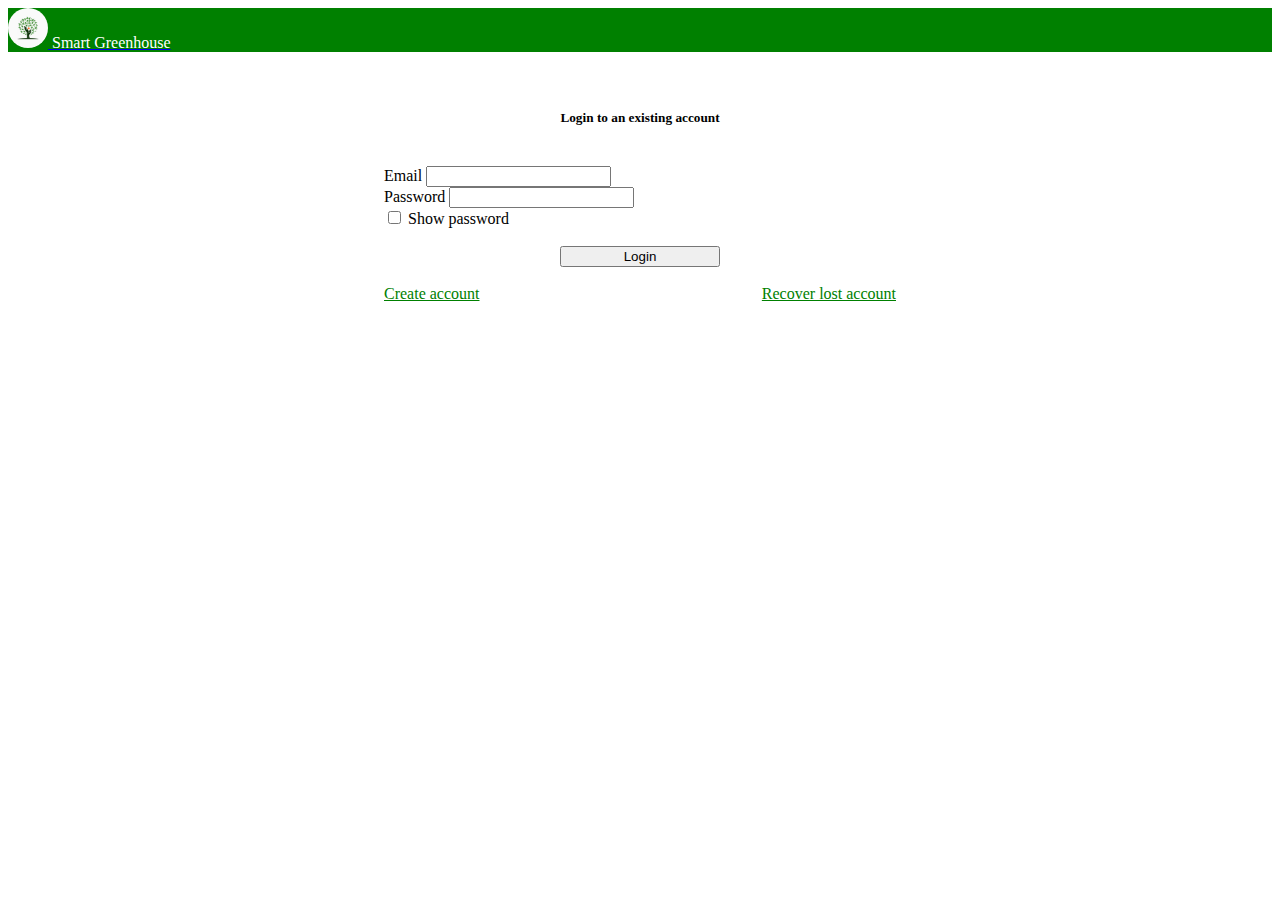
<file: app-with-api/index.html>
<!DOCTYPE html>
<html lang="en">
  <head>
    <meta charset="UTF-8" />
    <meta http-equiv="X-UA-Compatible" content="IE=edge" />
    <meta name="viewport" content="width=device-width, initial-scale=1.0" />
    <link rel="icon" type="image/x-icon" href="./assets/logo.ico" />
    <link
      href="https://cdn.jsdelivr.net/npm/bootstrap@5.3.0-alpha1/dist/css/bootstrap.min.css"
      rel="stylesheet"
      integrity="sha384-GLhlTQ8iRABdZLl6O3oVMWSktQOp6b7In1Zl3/Jr59b6EGGoI1aFkw7cmDA6j6gD"
      crossorigin="anonymous"
    />
    <link rel="stylesheet" href="style.css" />
    <title>Smart Greenhouse</title>
  </head>
  <body>
    <nav class="navbar navbar-expand-lg bg-body-tertiary">
      <div class="container-fluid">
        <a class="navbar-brand">
          <img src="./assets/logo.jpg" class="logo" />
          <label class="brand">Smart Greenhouse</label>
        </a>
        <button
          class="navbar-toggler"
          type="button"
          data-bs-toggle="collapse"
          data-bs-target="#navbarSupportedContent"
          aria-controls="navbarSupportedContent"
          aria-expanded="false"
          aria-label="Toggle navigation"
        >
          <span class="navbar-toggler-icon"></span>
        </button>
        <div class="collapse navbar-collapse" id="navbarSupportedContent">
          <ul class="navbar-nav me-auto mb-2 mb-lg-0"></ul>
          <div class="d-flex" role="search">
            <button class="btn btn-light" id="logout-button">Logout</button>
          </div>
        </div>
      </div>
    </nav>
    <br /><br />
    <div class="center-all" id="greenhouse-list"></div>
  </body>
  <script
    src="https://cdn.jsdelivr.net/npm/bootstrap@5.3.0-alpha1/dist/js/bootstrap.bundle.min.js"
    integrity="sha384-w76AqPfDkMBDXo30jS1Sgez6pr3x5MlQ1ZAGC+nuZB+EYdgRZgiwxhTBTkF7CXvN"
    crossorigin="anonymous"
  ></script>
  <script src="./script.js" type="module"></script>
</html>
</file>
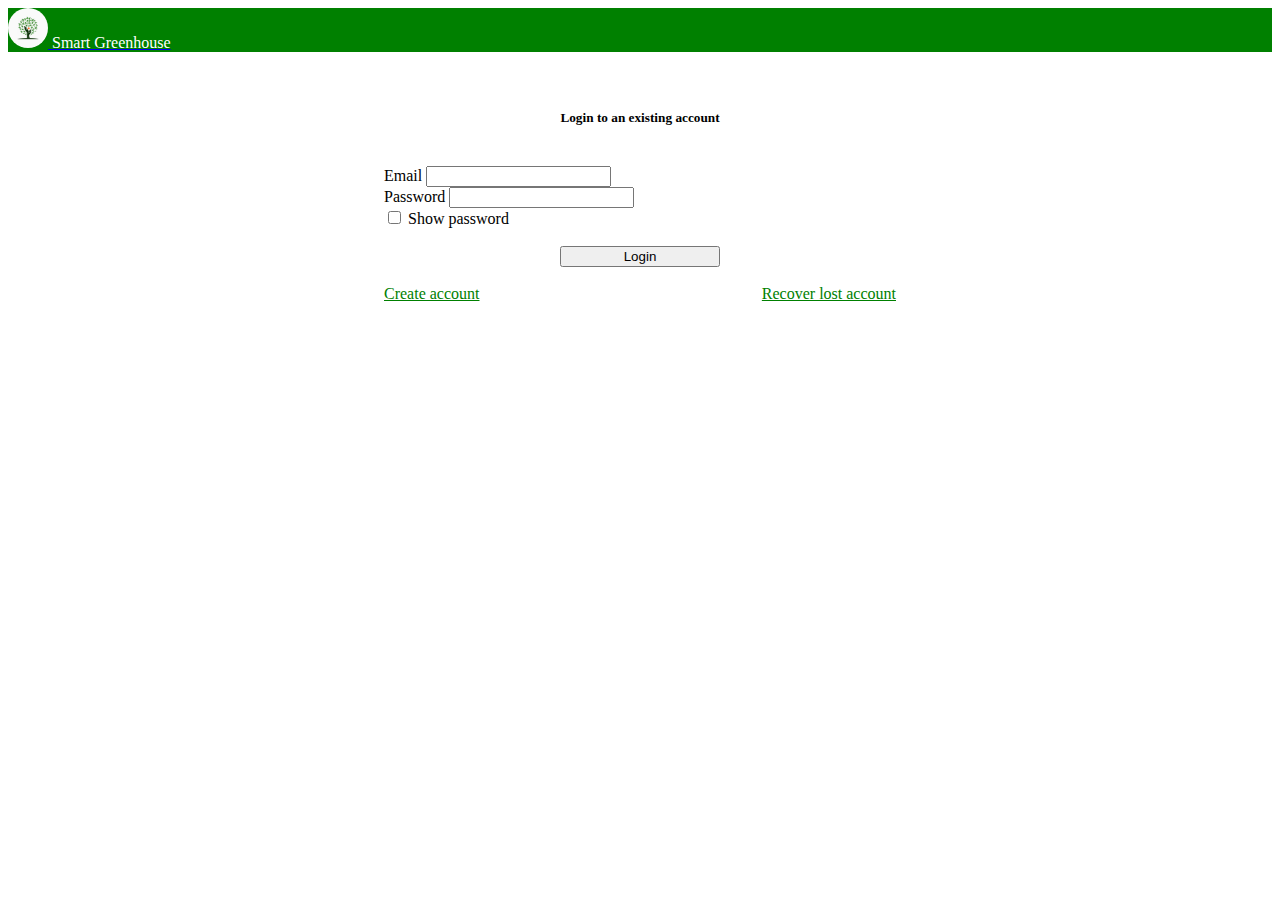
<file: static-app/index.html>
<!DOCTYPE html>
<html lang="en">
  <head>
    <meta charset="UTF-8" />
    <meta http-equiv="X-UA-Compatible" content="IE=edge" />
    <meta name="viewport" content="width=device-width, initial-scale=1.0" />
    <link
      href="https://cdn.jsdelivr.net/npm/bootstrap@5.3.0-alpha1/dist/css/bootstrap.min.css"
      rel="stylesheet"
      integrity="sha384-GLhlTQ8iRABdZLl6O3oVMWSktQOp6b7In1Zl3/Jr59b6EGGoI1aFkw7cmDA6j6gD"
      crossorigin="anonymous"
    />
    <link rel="stylesheet" href="style.css" />
    <title>Smart Greenhouse</title>
  </head>
  <body>
    <nav class="navbar navbar-expand-lg bg-body-tertiary">
      <div class="container-fluid">
        <a class="navbar-brand">
          <img src="./assets/logo.jpg" class="logo" />
          <label class="brand">Smart Greenhouse</label>
        </a>
        <button
          class="navbar-toggler"
          type="button"
          data-bs-toggle="collapse"
          data-bs-target="#navbarSupportedContent"
          aria-controls="navbarSupportedContent"
          aria-expanded="false"
          aria-label="Toggle navigation"
        >
          <span class="navbar-toggler-icon"></span>
        </button>
        <div class="collapse navbar-collapse" id="navbarSupportedContent">
          <ul class="navbar-nav me-auto mb-2 mb-lg-0"></ul>
          <div class="d-flex" role="search">
            <button class="btn btn-light" id="logout-button">Logout</button>
          </div>
        </div>
      </div>
    </nav>
    <br /><br />
    <div class="center-all" id="greenhouse-list"></div>
  </body>
  <script
    src="https://cdn.jsdelivr.net/npm/bootstrap@5.3.0-alpha1/dist/js/bootstrap.bundle.min.js"
    integrity="sha384-w76AqPfDkMBDXo30jS1Sgez6pr3x5MlQ1ZAGC+nuZB+EYdgRZgiwxhTBTkF7CXvN"
    crossorigin="anonymous"
  ></script>
  <script src="./script.js" type="module"></script>
</html>
</file>
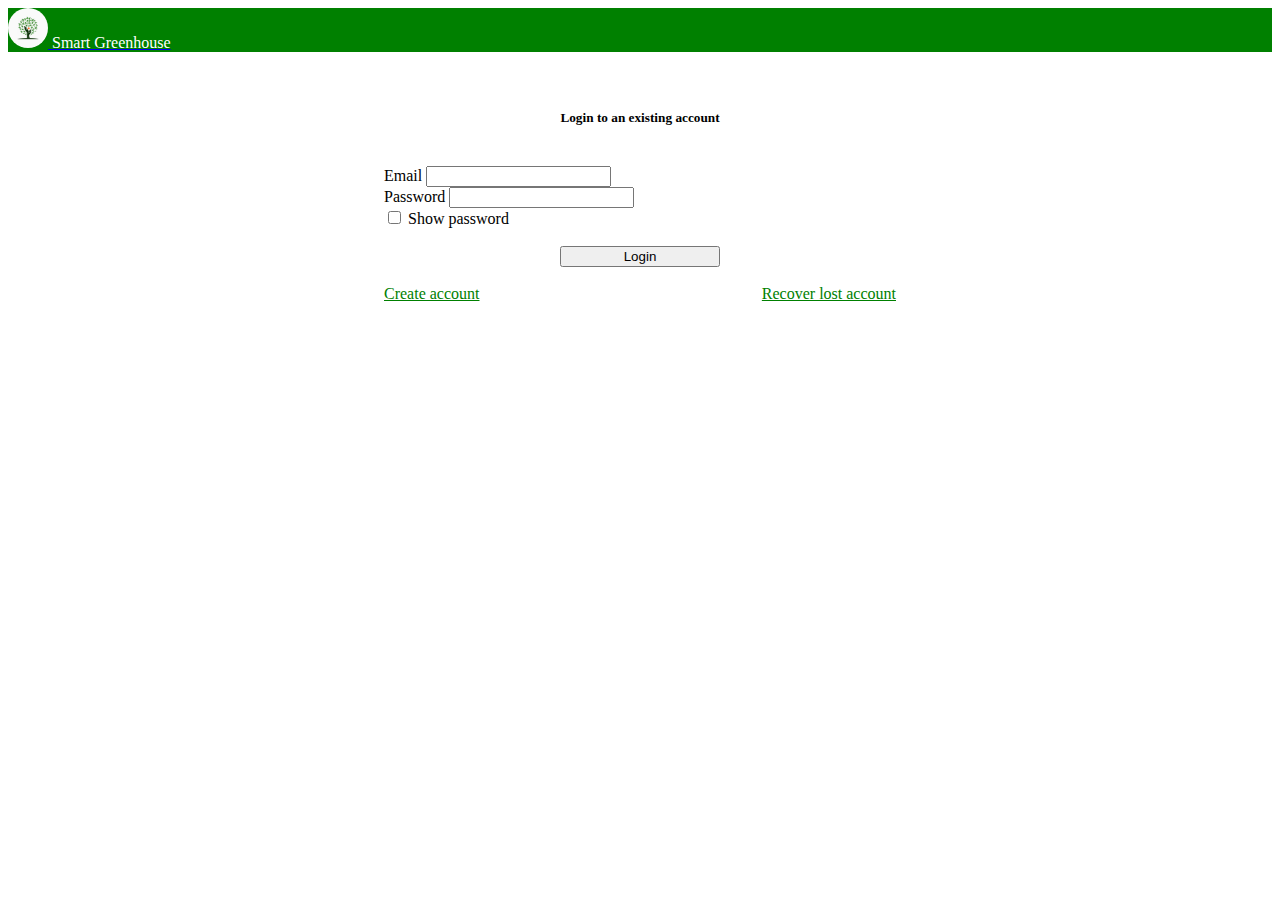
<file: app-with-api/pages/authentication/login.html>
<!DOCTYPE html>
<html lang="en">
  <head>
    <meta charset="UTF-8" />
    <meta http-equiv="X-UA-Compatible" content="IE=edge" />
    <meta name="viewport" content="width=device-width, initial-scale=1.0" />
    <link rel="icon" type="image/x-icon" href="../../assets/logo.ico" />
    <link
      href="https://cdn.jsdelivr.net/npm/bootstrap@5.3.0-alpha1/dist/css/bootstrap.min.css"
      rel="stylesheet"
      integrity="sha384-GLhlTQ8iRABdZLl6O3oVMWSktQOp6b7In1Zl3/Jr59b6EGGoI1aFkw7cmDA6j6gD"
      crossorigin="anonymous"
    />
    <link rel="stylesheet" href="../../style.css" />
    <link rel="stylesheet" href="./auth-style.css" />
    <title>Smart Greenhouse</title>
  </head>
  <body>
    <nav class="navbar navbar-expand-lg bg-body-tertiary">
      <div class="container-fluid">
        <a class="navbar-brand" href="../../index.html">
          <img src="../../assets/logo.jpg" class="logo" />
          <label class="brand">Smart Greenhouse</label>
        </a>
      </div>
    </nav>
    <br /><br />
    <div class="form-container" class="center-all">
      <div class="card" style="width: 32rem">
        <div class="card-body">
          <h5 class="card-title" style="text-align: center">
            Login to an existing account
          </h5>
          <br />
          <div
            class="alert alert-danger"
            style="display: none"
            role="alert"
            id="alert"
          ></div>
          <form>
            <label>Email</label>
            <input type="email" class="form-control" id="email-input" />
            <br />
            <label>Password</label>
            <input type="password" class="form-control" id="password-input" />
            <br />
            <input type="checkbox" id="show-password" />
            <label for="show-password">Show password</label>
            <br /><br />
            <div class="center-all">
              <button
                class="btn btn-success"
                style="width: 10rem"
                id="login-button"
              >
                Login
              </button>
            </div>
            <br />
            <div style="display: flex; justify-content: space-between">
              <a class="form-link" href="./signup.html">Create account</a>
              <a class="form-link" href="./recover-account.html"
                >Recover lost account</a
              >
            </div>
          </form>
        </div>
      </div>
    </div>
  </body>
  <script
    src="https://cdn.jsdelivr.net/npm/bootstrap@5.3.0-alpha1/dist/js/bootstrap.bundle.min.js"
    integrity="sha384-w76AqPfDkMBDXo30jS1Sgez6pr3x5MlQ1ZAGC+nuZB+EYdgRZgiwxhTBTkF7CXvN"
    crossorigin="anonymous"
  ></script>
  <script src="./login-script.js" type="module"></script>
</html>
</file>
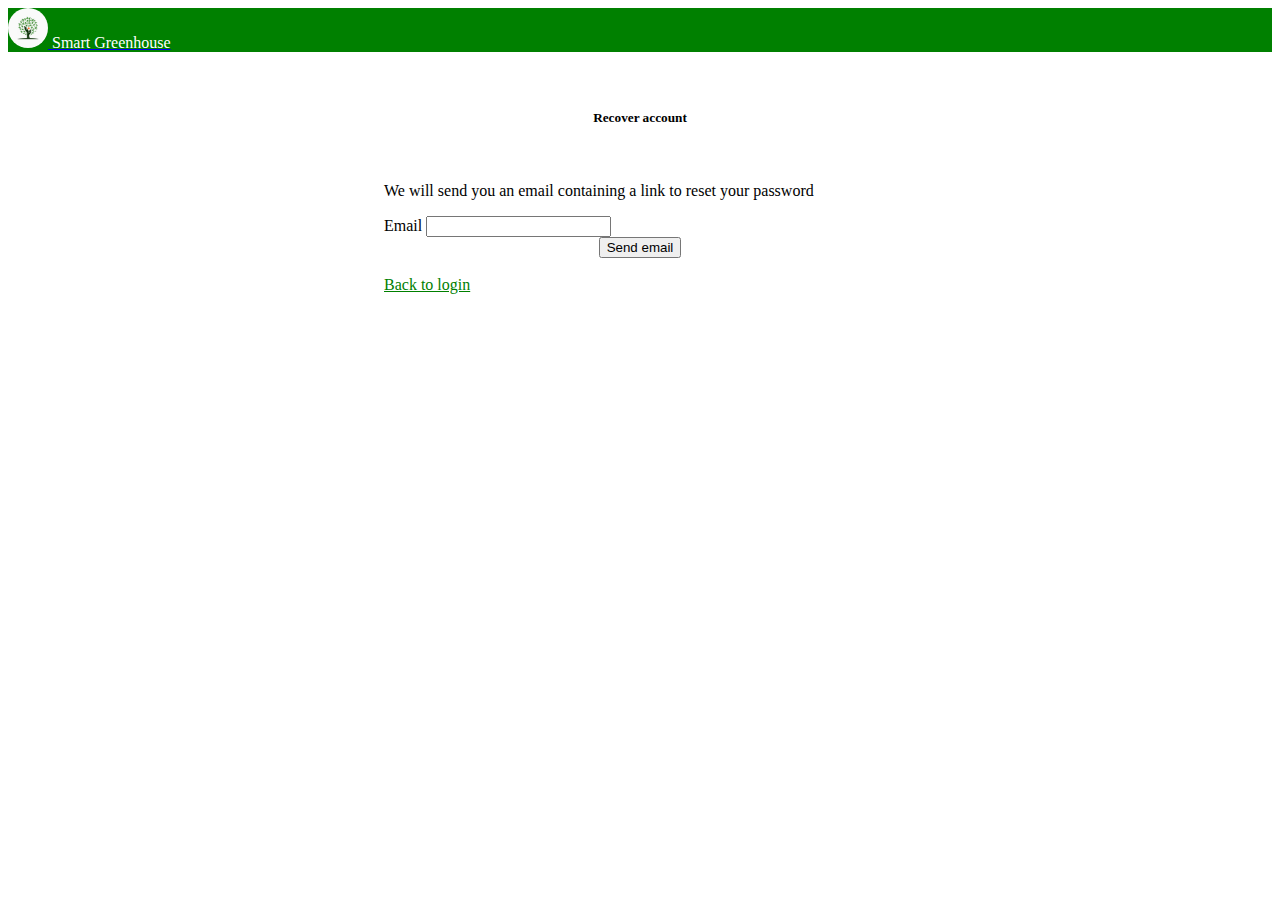
<file: app-with-api/pages/authentication/recover-account.html>
<!DOCTYPE html>
<html lang="en">
  <head>
    <meta charset="UTF-8" />
    <meta http-equiv="X-UA-Compatible" content="IE=edge" />
    <meta name="viewport" content="width=device-width, initial-scale=1.0" />
    <link rel="icon" type="image/x-icon" href="../../assets/logo.ico" />
    <link
      href="https://cdn.jsdelivr.net/npm/bootstrap@5.3.0-alpha1/dist/css/bootstrap.min.css"
      rel="stylesheet"
      integrity="sha384-GLhlTQ8iRABdZLl6O3oVMWSktQOp6b7In1Zl3/Jr59b6EGGoI1aFkw7cmDA6j6gD"
      crossorigin="anonymous"
    />
    <link rel="stylesheet" href="../../style.css" />
    <link rel="stylesheet" href="./auth-style.css" />
    <title>Smart Greenhouse</title>
  </head>
  <body>
    <nav class="navbar navbar-expand-lg bg-body-tertiary">
      <div class="container-fluid">
        <a class="navbar-brand" href="../../index.html">
          <img src="../../assets/logo.jpg" class="logo" />
          <label class="brand">Smart Greenhouse</label>
        </a>
      </div>
    </nav>
    <br /><br />
    <div class="form-container" class="center-all">
      <div class="card" style="width: 32rem">
        <div class="card-body">
          <h5 class="card-title" style="text-align: center">Recover account</h5>
          <br />
          <p>
            We will send you an email containing a link to reset your password
          </p>
          <div
            class="alert alert-danger"
            style="display: none"
            role="alert"
            id="alert"
          ></div>
          <form>
            <label>Email</label>
            <input type="email" class="form-control" id="email-input" />
            <br />
            <div class="center-all">
              <button class="btn btn-success" id="send-email">
                Send email
              </button>
            </div>
            <br />
            <a href="./login.html" class="form-link">Back to login</a>
          </form>
        </div>
      </div>
    </div>
  </body>
  <script
    src="https://cdn.jsdelivr.net/npm/bootstrap@5.3.0-alpha1/dist/js/bootstrap.bundle.min.js"
    integrity="sha384-w76AqPfDkMBDXo30jS1Sgez6pr3x5MlQ1ZAGC+nuZB+EYdgRZgiwxhTBTkF7CXvN"
    crossorigin="anonymous"
  ></script>
  <script src="./recover-account-script.js"></script>
</html>
</file>
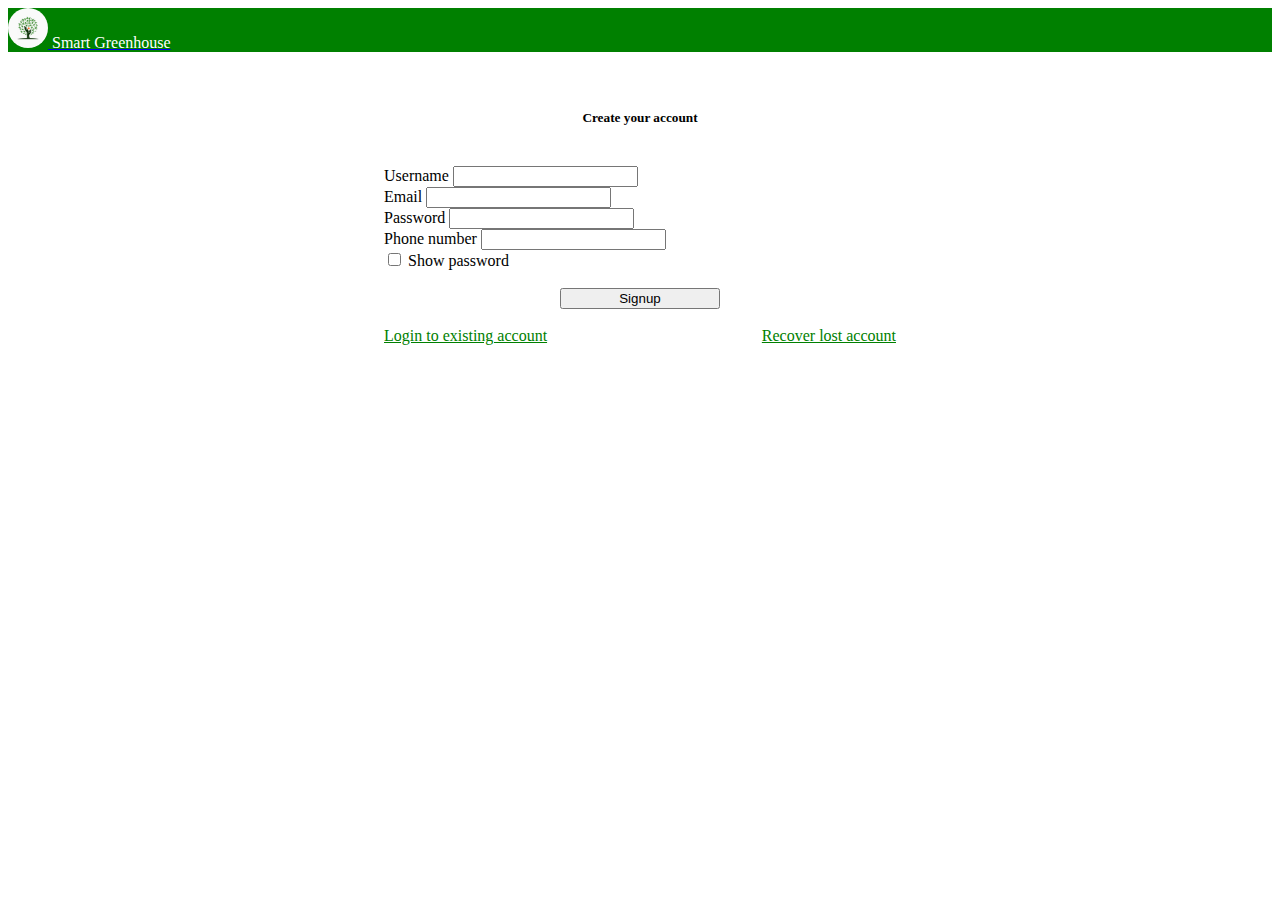
<file: app-with-api/pages/authentication/signup.html>
<!DOCTYPE html>
<html lang="en">
  <head>
    <meta charset="UTF-8" />
    <meta http-equiv="X-UA-Compatible" content="IE=edge" />
    <meta name="viewport" content="width=device-width, initial-scale=1.0" />
    <link rel="icon" type="image/x-icon" href="../../assets/logo.ico" />
    <link
      href="https://cdn.jsdelivr.net/npm/bootstrap@5.3.0-alpha1/dist/css/bootstrap.min.css"
      rel="stylesheet"
      integrity="sha384-GLhlTQ8iRABdZLl6O3oVMWSktQOp6b7In1Zl3/Jr59b6EGGoI1aFkw7cmDA6j6gD"
      crossorigin="anonymous"
    />
    <link rel="stylesheet" href="../../style.css" />
    <link rel="stylesheet" href="./auth-style.css" />
    <title>Smart Greenhouse</title>
  </head>
  <body>
    <nav class="navbar navbar-expand-lg bg-body-tertiary">
      <div class="container-fluid">
        <a class="navbar-brand" href="../../index.html">
          <img src="../../assets/logo.jpg" class="logo" />
          <label class="brand">Smart Greenhouse</label>
        </a>
      </div>
    </nav>
    <br /><br />
    <div class="form-container" class="center-all">
      <div class="card" style="width: 32rem">
        <div class="card-body">
          <h5 class="card-title" style="text-align: center">
            Create your account
          </h5>
          <br />
          <div
            class="alert alert-danger"
            role="alert"
            id="alert"
            style="display: none"
          ></div>
          <form>
            <label>Username</label>
            <input type="text" class="form-control" id="username-input" />
            <br />
            <label>Email</label>
            <input type="email" class="form-control" id="email-input" />
            <br />
            <label>Password</label>
            <input type="password" class="form-control" id="password-input" />
            <br />
            <label>Phone number</label>
            <input type="number" class="form-control" id="phone-input" />
            <br />
            <input type="checkbox" id="show-password" />
            <label for="show-password">Show password</label>
            <br /><br />
            <div class="center-all">
              <button
                id="signup-button"
                class="btn btn-success"
                style="width: 10rem"
              >
                Signup
              </button>
            </div>
            <br />
            <div style="display: flex; justify-content: space-between">
              <a class="form-link" href="./login.html"
                >Login to existing account</a
              >
              <a class="form-link" href="./recover-account.html"
                >Recover lost account</a
              >
            </div>
          </form>
        </div>
      </div>
    </div>
  </body>
  <script
    src="https://cdn.jsdelivr.net/npm/bootstrap@5.3.0-alpha1/dist/js/bootstrap.bundle.min.js"
    integrity="sha384-w76AqPfDkMBDXo30jS1Sgez6pr3x5MlQ1ZAGC+nuZB+EYdgRZgiwxhTBTkF7CXvN"
    crossorigin="anonymous"
  ></script>
  <script src="./signup-script.js" type="module"></script>
</html>
</file>
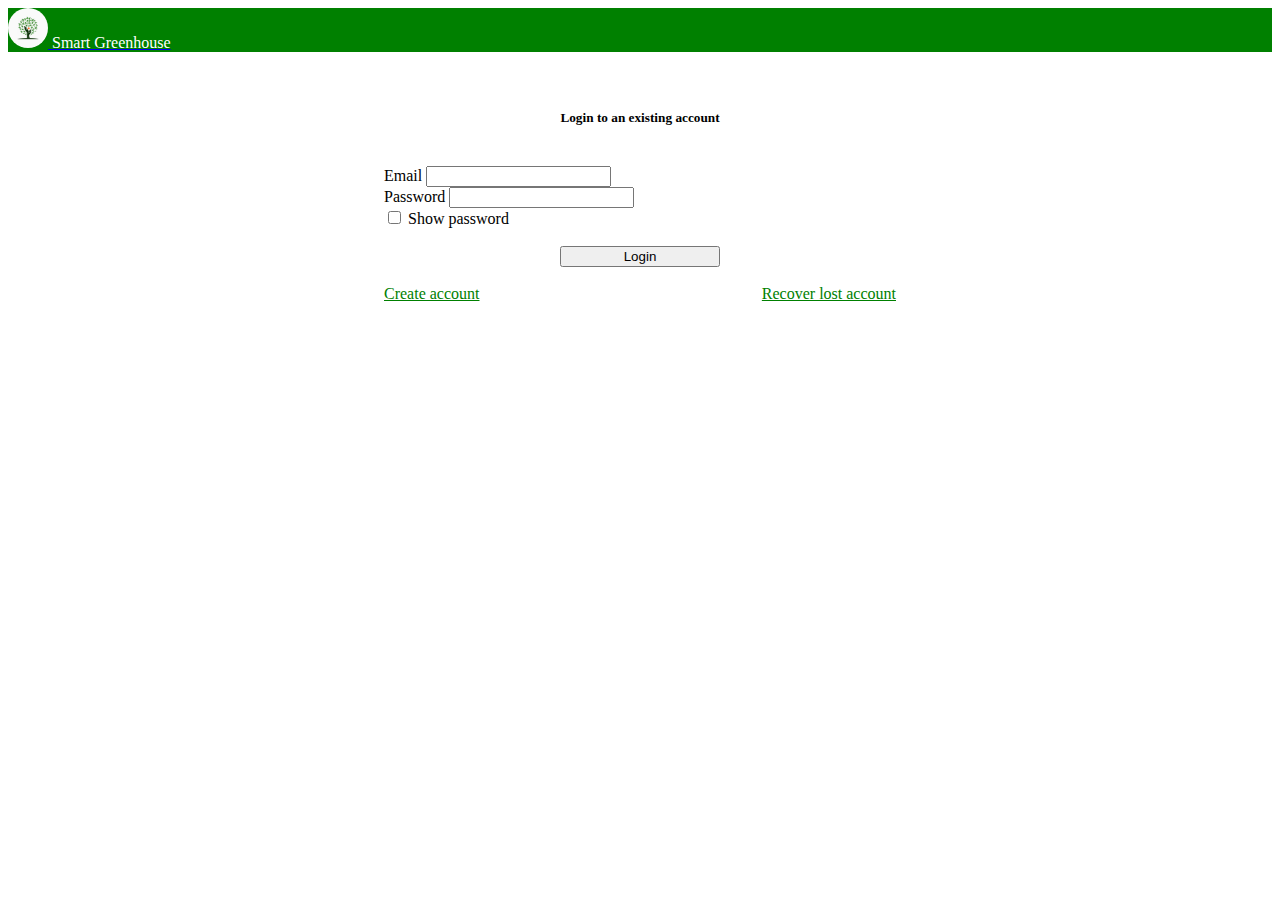
<file: app-with-api/pages/greenhouse-details/details.html>
<!DOCTYPE html>
<html lang="en">
  <head>
    <meta charset="UTF-8" />
    <meta http-equiv="X-UA-Compatible" content="IE=edge" />
    <meta name="viewport" content="width=device-width, initial-scale=1.0" />
    <link rel="icon" type="image/x-icon" href="../../assets/logo.ico" />
    <link
      href="https://cdn.jsdelivr.net/npm/bootstrap@5.3.0-alpha1/dist/css/bootstrap.min.css"
      rel="stylesheet"
      integrity="sha384-GLhlTQ8iRABdZLl6O3oVMWSktQOp6b7In1Zl3/Jr59b6EGGoI1aFkw7cmDA6j6gD"
      crossorigin="anonymous"
    />
    <link
      rel="stylesheet"
      href="https://cdn.jsdelivr.net/npm/bootstrap-icons@1.10.2/font/bootstrap-icons.css"
    />
    <link rel="stylesheet" href="../../style.css" />
    <link rel="stylesheet" href="./details-style.css" />
    <title>Smart Greenhouse</title>
  </head>
  <body>
    <nav class="navbar navbar-expand-lg bg-body-tertiary">
      <div class="container-fluid">
        <a class="navbar-brand" href="../../index.html">
          <img src="../../assets/logo.jpg" class="logo" />
          <label class="brand">Smart Greenhouse</label>
        </a>
        <button
          class="navbar-toggler"
          type="button"
          data-bs-toggle="collapse"
          data-bs-target="#navbarSupportedContent"
          aria-controls="navbarSupportedContent"
          aria-expanded="false"
          aria-label="Toggle navigation"
        >
          <span class="navbar-toggler-icon"></span>
        </button>
        <div class="collapse navbar-collapse" id="navbarSupportedContent">
          <ul class="navbar-nav me-auto mb-2 mb-lg-0"></ul>
          <div class="d-flex">
            <button class="btn btn-light" id="logout-button">Logout</button>
          </div>
        </div>
      </div>
    </nav>
    <div
      style="background: url(../../assets/greenhouse-wallpaper.jpg)"
      class="jumbotron bg-cover text-white"
    >
      <div class="container py-5 text-center">
        <h1 class="display-4 font-weight-bold" id="greenhouse-name"></h1>
        <p class="font-italic mb-0"></p>
        <p class="font-italic"></p>
      </div>
    </div>
    <br />
    <div id="greenhouse-info"></div>
    <br />
    <div id="other-users"></div>
  </body>
  <script
    src="https://cdn.jsdelivr.net/npm/bootstrap@5.3.0-alpha1/dist/js/bootstrap.bundle.min.js"
    integrity="sha384-w76AqPfDkMBDXo30jS1Sgez6pr3x5MlQ1ZAGC+nuZB+EYdgRZgiwxhTBTkF7CXvN"
    crossorigin="anonymous"
  ></script>
  <script src="./details-script.js" type="module"></script>
</html>
</file>
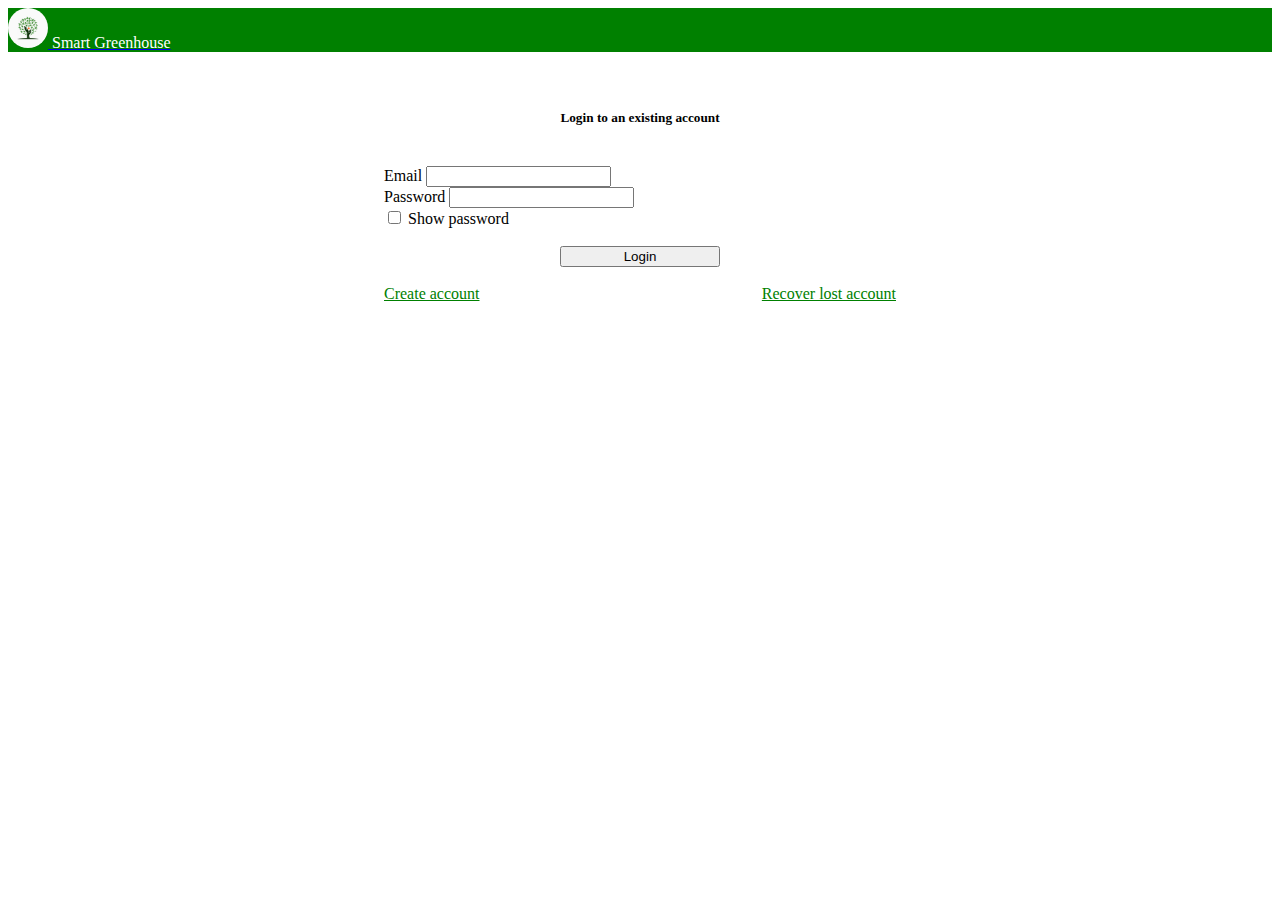
<file: static-app/pages/authentication/login.html>
<!DOCTYPE html>
<html lang="en">
  <head>
    <meta charset="UTF-8" />
    <meta http-equiv="X-UA-Compatible" content="IE=edge" />
    <meta name="viewport" content="width=device-width, initial-scale=1.0" />
    <link
      href="https://cdn.jsdelivr.net/npm/bootstrap@5.3.0-alpha1/dist/css/bootstrap.min.css"
      rel="stylesheet"
      integrity="sha384-GLhlTQ8iRABdZLl6O3oVMWSktQOp6b7In1Zl3/Jr59b6EGGoI1aFkw7cmDA6j6gD"
      crossorigin="anonymous"
    />
    <link rel="stylesheet" href="../../style.css" />
    <link rel="stylesheet" href="./auth-style.css" />
    <title>Smart Greenhouse</title>
  </head>
  <body>
    <nav class="navbar navbar-expand-lg bg-body-tertiary">
      <div class="container-fluid">
        <a class="navbar-brand" href="../../index.html">
          <img src="../../assets/logo.jpg" class="logo" />
          <label class="brand">Smart Greenhouse</label>
        </a>
      </div>
    </nav>
    <br /><br />
    <div class="form-container" class="center-all">
      <div class="card" style="width: 32rem">
        <div class="card-body">
          <h5 class="card-title" style="text-align: center">
            Login to an existing account
          </h5>
          <br />
          <div
            class="alert alert-danger"
            style="display: none"
            role="alert"
            id="alert"
          ></div>
          <form>
            <label>Email</label>
            <input type="email" class="form-control" id="email-input" />
            <br />
            <label>Password</label>
            <input type="password" class="form-control" id="password-input" />
            <br />
            <input type="checkbox" id="show-password" />
            <label for="show-password">Show password</label>
            <br /><br />
            <div class="center-all">
              <button
                class="btn btn-success"
                style="width: 10rem"
                id="login-button"
              >
                Login
              </button>
            </div>
            <br />
            <div style="display: flex; justify-content: space-between">
              <a class="form-link" href="./signup.html">Create account</a>
              <a class="form-link" href="./recover-account.html"
                >Recover lost account</a
              >
            </div>
          </form>
        </div>
      </div>
    </div>
  </body>
  <script
    src="https://cdn.jsdelivr.net/npm/bootstrap@5.3.0-alpha1/dist/js/bootstrap.bundle.min.js"
    integrity="sha384-w76AqPfDkMBDXo30jS1Sgez6pr3x5MlQ1ZAGC+nuZB+EYdgRZgiwxhTBTkF7CXvN"
    crossorigin="anonymous"
  ></script>
  <script src="./login-script.js" type="module"></script>
</html>
</file>
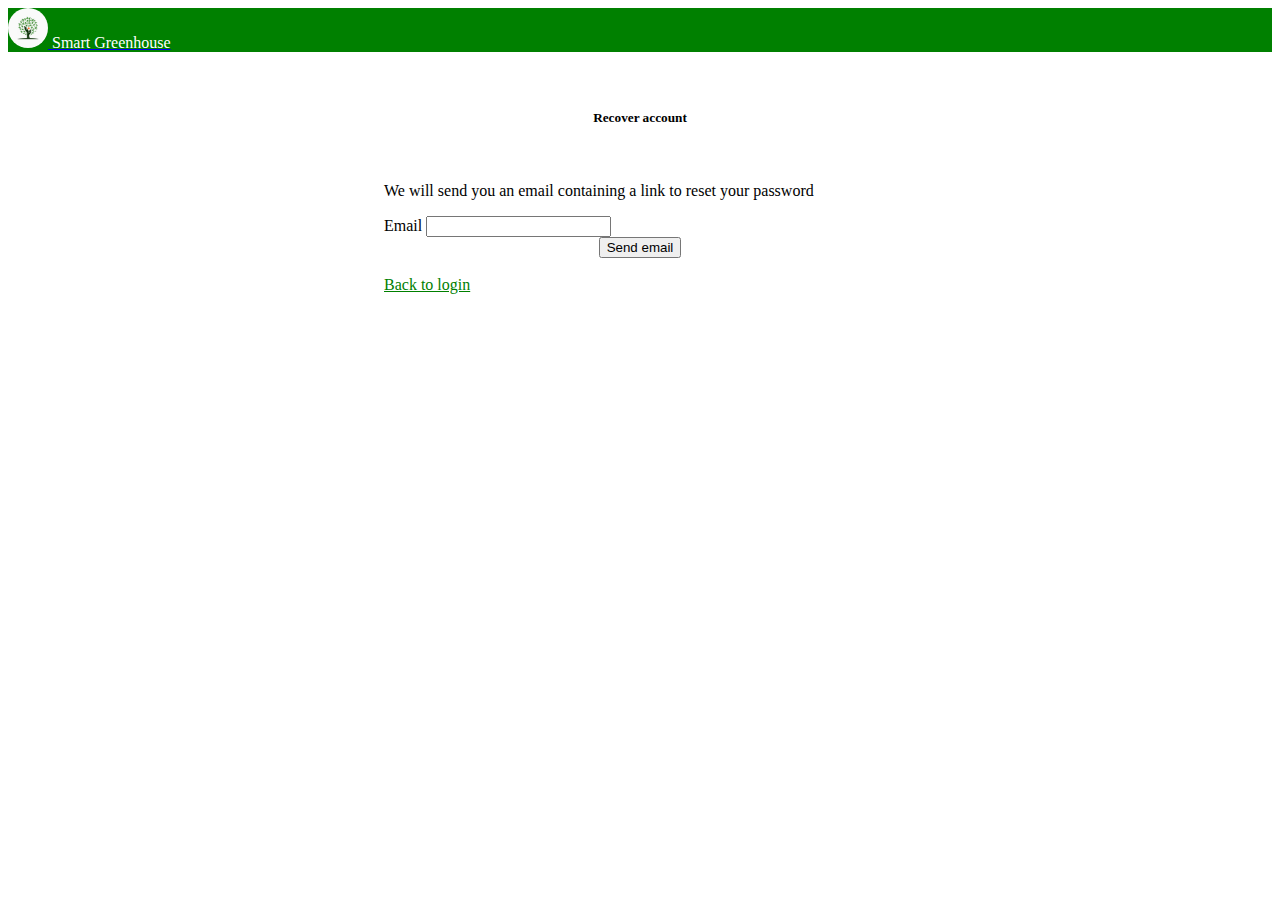
<file: static-app/pages/authentication/recover-account.html>
<!DOCTYPE html>
<html lang="en">
  <head>
    <meta charset="UTF-8" />
    <meta http-equiv="X-UA-Compatible" content="IE=edge" />
    <meta name="viewport" content="width=device-width, initial-scale=1.0" />
    <link
      href="https://cdn.jsdelivr.net/npm/bootstrap@5.3.0-alpha1/dist/css/bootstrap.min.css"
      rel="stylesheet"
      integrity="sha384-GLhlTQ8iRABdZLl6O3oVMWSktQOp6b7In1Zl3/Jr59b6EGGoI1aFkw7cmDA6j6gD"
      crossorigin="anonymous"
    />
    <link rel="stylesheet" href="../../style.css" />
    <link rel="stylesheet" href="./auth-style.css" />
    <title>Smart Greenhouse</title>
  </head>
  <body>
    <nav class="navbar navbar-expand-lg bg-body-tertiary">
      <div class="container-fluid">
        <a class="navbar-brand" href="../../index.html">
          <img src="../../assets/logo.jpg" class="logo" />
          <label class="brand">Smart Greenhouse</label>
        </a>
      </div>
    </nav>
    <br /><br />
    <div class="form-container" class="center-all">
      <div class="card" style="width: 32rem">
        <div class="card-body">
          <h5 class="card-title" style="text-align: center">Recover account</h5>
          <br />
          <p>
            We will send you an email containing a link to reset your password
          </p>
          <div
            class="alert alert-danger"
            style="display: none"
            role="alert"
            id="alert"
          ></div>
          <form>
            <label>Email</label>
            <input type="email" class="form-control" id="email-input" />
            <br />
            <div class="center-all">
              <button class="btn btn-success" id="send-email">
                Send email
              </button>
            </div>
            <br />
            <a href="./login.html" class="form-link">Back to login</a>
          </form>
        </div>
      </div>
    </div>
  </body>
  <script
    src="https://cdn.jsdelivr.net/npm/bootstrap@5.3.0-alpha1/dist/js/bootstrap.bundle.min.js"
    integrity="sha384-w76AqPfDkMBDXo30jS1Sgez6pr3x5MlQ1ZAGC+nuZB+EYdgRZgiwxhTBTkF7CXvN"
    crossorigin="anonymous"
  ></script>
  <script src="./recover-account-script.js"></script>
</html>
</file>
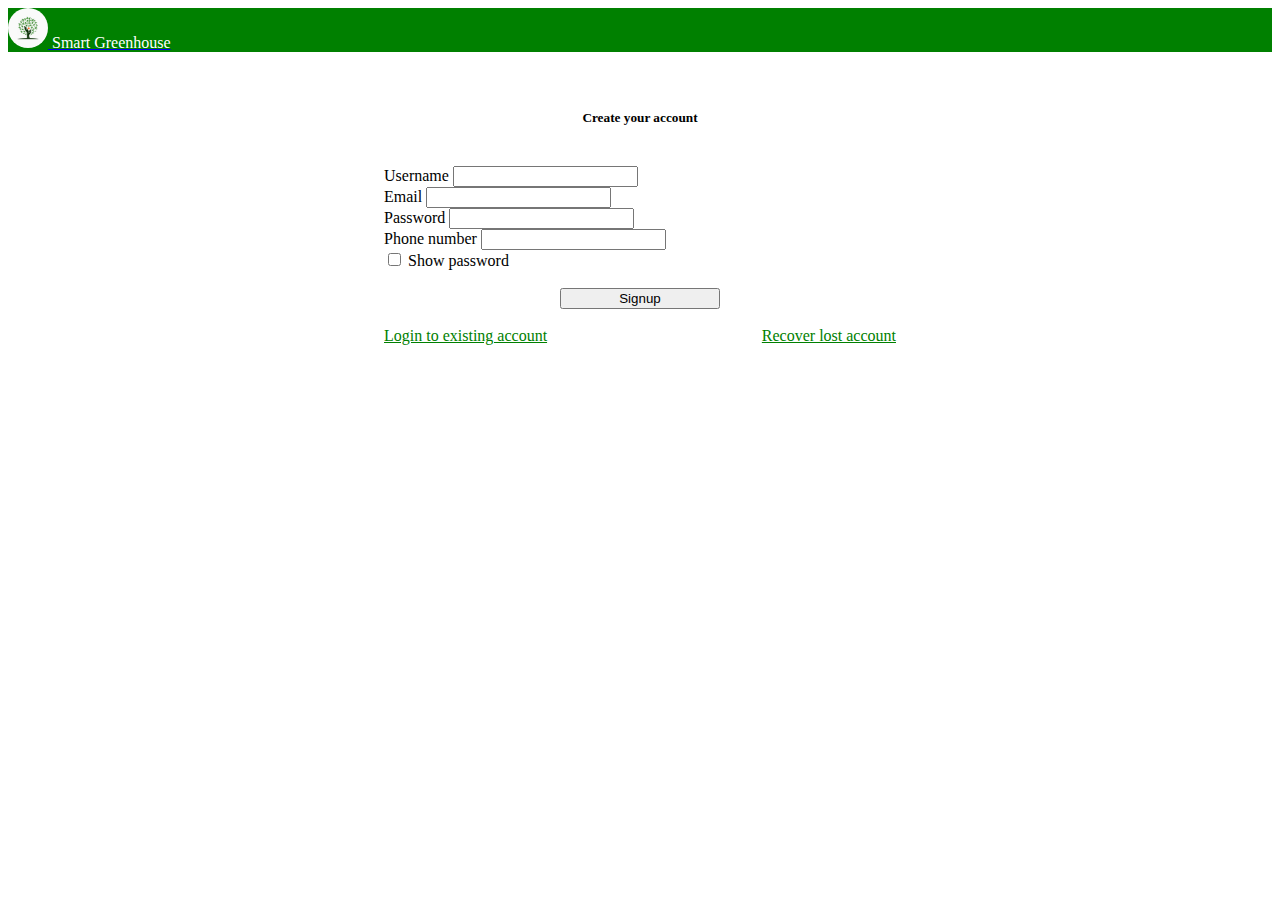
<file: static-app/pages/authentication/signup.html>
<!DOCTYPE html>
<html lang="en">
  <head>
    <meta charset="UTF-8" />
    <meta http-equiv="X-UA-Compatible" content="IE=edge" />
    <meta name="viewport" content="width=device-width, initial-scale=1.0" />
    <link
      href="https://cdn.jsdelivr.net/npm/bootstrap@5.3.0-alpha1/dist/css/bootstrap.min.css"
      rel="stylesheet"
      integrity="sha384-GLhlTQ8iRABdZLl6O3oVMWSktQOp6b7In1Zl3/Jr59b6EGGoI1aFkw7cmDA6j6gD"
      crossorigin="anonymous"
    />
    <link rel="stylesheet" href="../../style.css" />
    <link rel="stylesheet" href="./auth-style.css" />
    <title>Smart Greenhouse</title>
  </head>
  <body>
    <nav class="navbar navbar-expand-lg bg-body-tertiary">
      <div class="container-fluid">
        <a class="navbar-brand" href="../../index.html">
          <img src="../../assets/logo.jpg" class="logo" />
          <label class="brand">Smart Greenhouse</label>
        </a>
      </div>
    </nav>
    <br /><br />
    <div class="form-container" class="center-all">
      <div class="card" style="width: 32rem">
        <div class="card-body">
          <h5 class="card-title" style="text-align: center">
            Create your account
          </h5>
          <br />
          <div
            class="alert alert-danger"
            role="alert"
            id="alert"
            style="display: none"
          ></div>
          <form>
            <label>Username</label>
            <input type="text" class="form-control" id="username-input" />
            <br />
            <label>Email</label>
            <input type="email" class="form-control" id="email-input" />
            <br />
            <label>Password</label>
            <input type="password" class="form-control" id="password-input" />
            <br />
            <label>Phone number</label>
            <input type="number" class="form-control" id="phone-input" />
            <br />
            <input type="checkbox" id="show-password" />
            <label for="show-password">Show password</label>
            <br /><br />
            <div class="center-all">
              <button
                id="signup-button"
                class="btn btn-success"
                style="width: 10rem"
              >
                Signup
              </button>
            </div>
            <br />
            <div style="display: flex; justify-content: space-between">
              <a class="form-link" href="./login.html"
                >Login to existing account</a
              >
              <a class="form-link" href="./recover-account.html"
                >Recover lost account</a
              >
            </div>
          </form>
        </div>
      </div>
    </div>
  </body>
  <script
    src="https://cdn.jsdelivr.net/npm/bootstrap@5.3.0-alpha1/dist/js/bootstrap.bundle.min.js"
    integrity="sha384-w76AqPfDkMBDXo30jS1Sgez6pr3x5MlQ1ZAGC+nuZB+EYdgRZgiwxhTBTkF7CXvN"
    crossorigin="anonymous"
  ></script>
  <script src="./signup-script.js" type="module"></script>
</html>
</file>
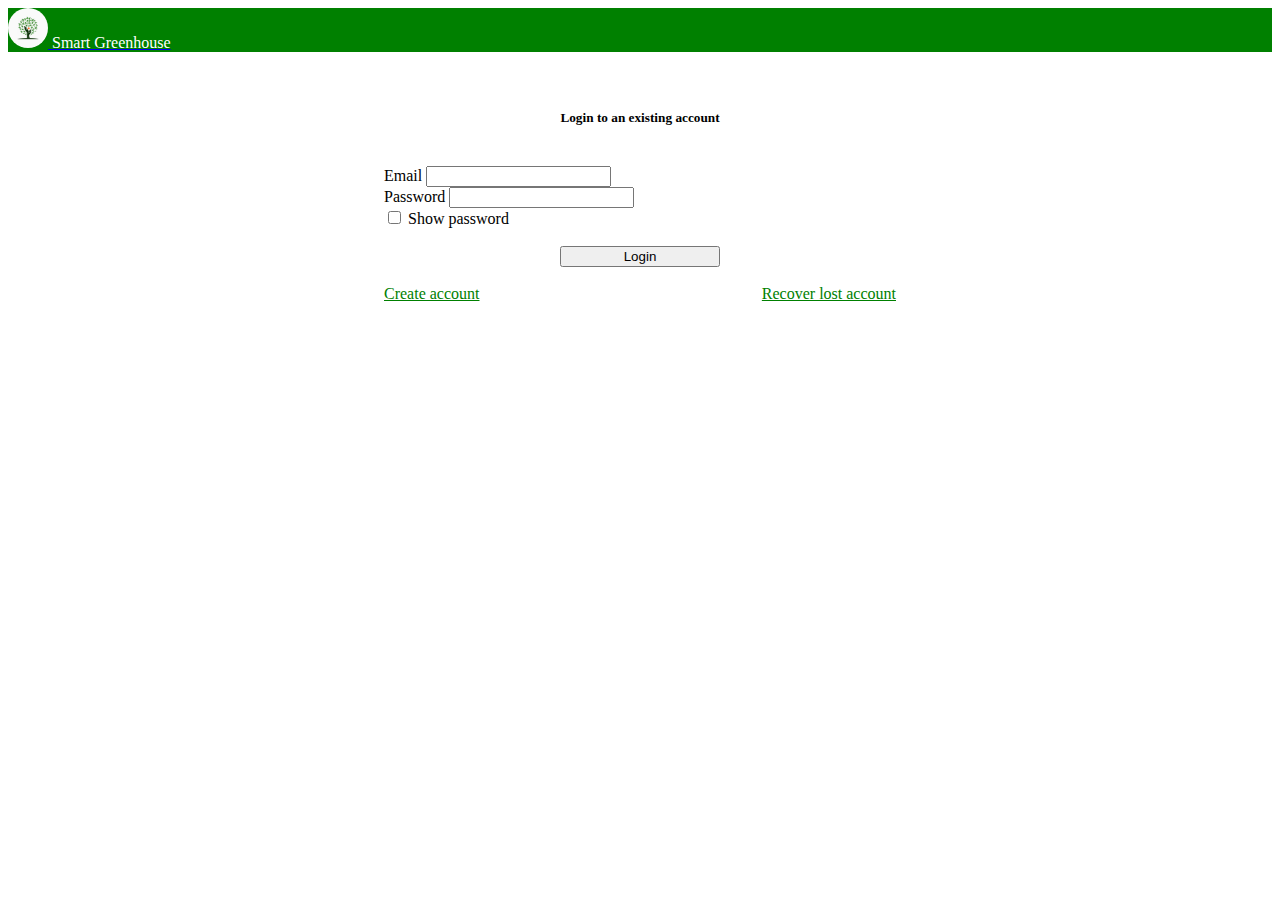
<file: static-app/pages/greenhouse-details/details.html>
<!DOCTYPE html>
<html lang="en">
  <head>
    <meta charset="UTF-8" />
    <meta http-equiv="X-UA-Compatible" content="IE=edge" />
    <meta name="viewport" content="width=device-width, initial-scale=1.0" />
    <link
      href="https://cdn.jsdelivr.net/npm/bootstrap@5.3.0-alpha1/dist/css/bootstrap.min.css"
      rel="stylesheet"
      integrity="sha384-GLhlTQ8iRABdZLl6O3oVMWSktQOp6b7In1Zl3/Jr59b6EGGoI1aFkw7cmDA6j6gD"
      crossorigin="anonymous"
    />
    <link
      rel="stylesheet"
      href="https://cdn.jsdelivr.net/npm/bootstrap-icons@1.10.2/font/bootstrap-icons.css"
    />
    <link rel="stylesheet" href="../../style.css" />
    <link rel="stylesheet" href="./details-style.css" />
    <title>Smart Greenhouse</title>
  </head>
  <body>
    <nav class="navbar navbar-expand-lg bg-body-tertiary">
      <div class="container-fluid">
        <a class="navbar-brand" href="../../index.html">
          <img src="../../assets/logo.jpg" class="logo" />
          <label class="brand">Smart Greenhouse</label>
        </a>
        <button
          class="navbar-toggler"
          type="button"
          data-bs-toggle="collapse"
          data-bs-target="#navbarSupportedContent"
          aria-controls="navbarSupportedContent"
          aria-expanded="false"
          aria-label="Toggle navigation"
        >
          <span class="navbar-toggler-icon"></span>
        </button>
        <div class="collapse navbar-collapse" id="navbarSupportedContent">
          <ul class="navbar-nav me-auto mb-2 mb-lg-0"></ul>
          <div class="d-flex">
            <button class="btn btn-light" id="logout-button">Logout</button>
          </div>
        </div>
      </div>
    </nav>
    <div
      style="background: url(../../assets/greenhouse-wallpaper.jpg)"
      class="jumbotron bg-cover text-white"
    >
      <div class="container py-5 text-center">
        <h1 class="display-4 font-weight-bold" id="greenhouse-name"></h1>
        <p class="font-italic mb-0"></p>
        <p class="font-italic"></p>
      </div>
    </div>
    <br />
    <div id="greenhouse-info"></div>
    <br />
    <div id="other-users"></div>
  </body>
  <script
    src="https://cdn.jsdelivr.net/npm/bootstrap@5.3.0-alpha1/dist/js/bootstrap.bundle.min.js"
    integrity="sha384-w76AqPfDkMBDXo30jS1Sgez6pr3x5MlQ1ZAGC+nuZB+EYdgRZgiwxhTBTkF7CXvN"
    crossorigin="anonymous"
  ></script>
  <script src="./details-script.js" type="module"></script>
</html>
</file>
<file: app-with-api/style.css>
.navbar {
  background-color: green !important;
}

.logo {
  width: 40px;
  height: 40px;
  border-radius: 50%;
}

.brand {
  color: white;
}

.center-all {
  display: flex;
  justify-content: center;
  flex-wrap: wrap;
}

.navbar-brand label {
  cursor: pointer;
}

.greenhouse-card {
  margin: 7px;
}
</file>
<file: static-app/style.css>
.navbar {
  background-color: green !important;
}

.logo {
  width: 40px;
  height: 40px;
  border-radius: 50%;
}

.brand {
  color: white;
}

.center-all {
  display: flex;
  justify-content: center;
  flex-wrap: wrap;
}

.navbar-brand label {
  cursor: pointer;
}

.greenhouse-card {
  margin: 7px;
}
</file>
<file: app-with-api/pages/authentication/auth-style.css>
.form-container {
  display: flex;
  justify-content: center;
}

.form-link {
  color: green;
  cursor: pointer;
}
</file>
<file: app-with-api/pages/greenhouse-details/details-style.css>
.bg-cover {
  background-size: cover !important;
}

body {
  min-height: 100vh;
}

.info-card {
  width: 16rem;
  margin: 8px;
}

#greenhouse-info {
  display: flex;
  justify-content: center;
  flex-wrap: wrap;
}

.users-list {
  display: flex;
  justify-content: center;
  flex-wrap: wrap;
}
</file>
<file: static-app/pages/authentication/auth-style.css>
.form-container {
  display: flex;
  justify-content: center;
}

.form-link {
  color: green;
  cursor: pointer;
}
</file>
<file: static-app/pages/greenhouse-details/details-style.css>
.bg-cover {
  background-size: cover !important;
}

body {
  min-height: 100vh;
}

.info-card {
  width: 16rem;
  margin: 8px;
}

#greenhouse-info {
  display: flex;
  justify-content: center;
  flex-wrap: wrap;
}

.users-list {
  display: flex;
  justify-content: center;
  flex-wrap: wrap;
}
</file>
